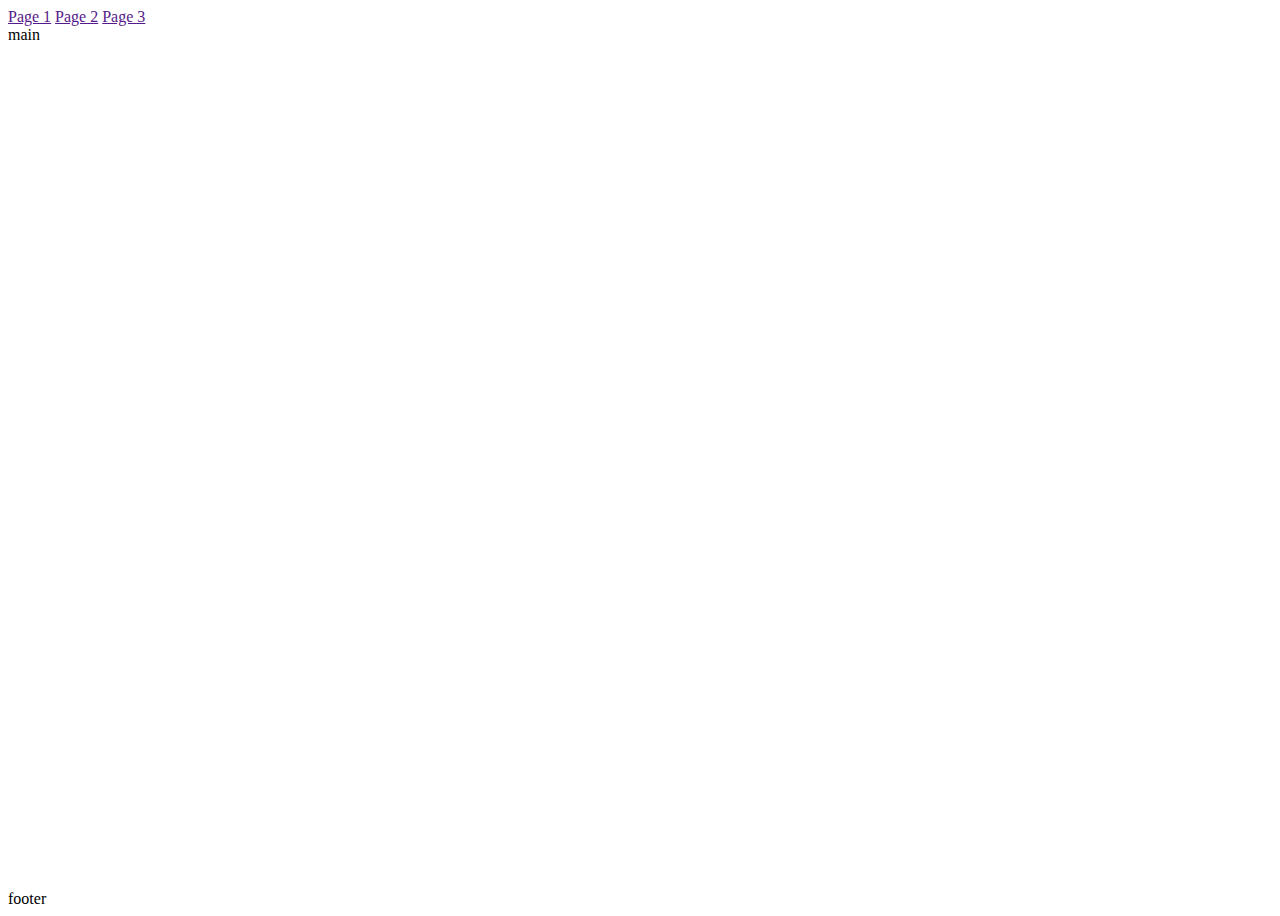
<file: the_beauty_brand/index.html>
<!DOCTYPE html>
<html lang="en">
<head>
    <meta charset="UTF-8">
    <meta name="viewport" content="width=device-width, initial-scale=1.0">
    <title>The Beauty Brand</title>
    <link rel="stylesheet" href="styles/styles.css">
</head>
<body>
    <div class="content container">
            <header class="branding-header">
                <div id="navbar">
                    <nav>
                        <a href="">Page 1</a>
                        <a href="">Page 2</a>
                        <a href="">Page 3</a>
                    </nav>
                </div>
            </header> 

       <main class="body-content">main</main>

       <footer class="site-footer">footer</footer>
    </div>
    
</body>
</html>
</file>
<file: the_beauty_brand/styles/styles.css>
.item{
    padding: 8px;
    background-color: white;
    border: 4px solid tomato;
    border-radius: 6px;
    max-width: 1000px;
}
.content.container{
    display: grid;
    height: 100vh;
    grid-template-rows: auto 1fr auto ;
    

}
</file>
